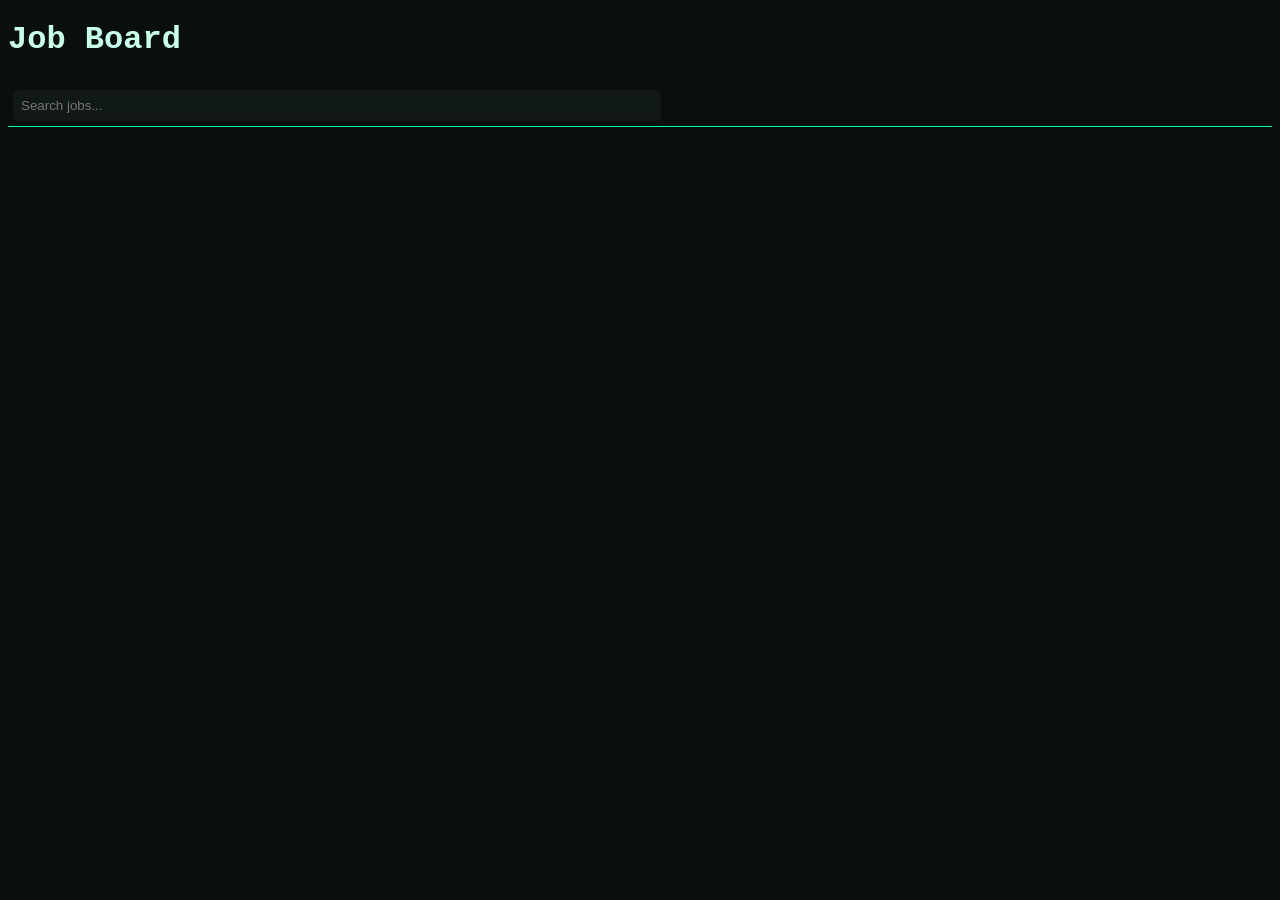
<file: Index.html>
<!DOCTYPE html>
<html lang="en">
<head>
  <meta charset="UTF-8">
  <title>Job Board</title>
  <link rel="stylesheet" href="style.css">
</head>
<body>

  <header>
    <h1>Job Board</h1>
    <input type="text" id="searchInput" placeholder="Search jobs...">
  </header>

  <main>
    <div id="job-list"></div>
  </main>

  <script src="script.js"></script>
</body>
</html>
</file>
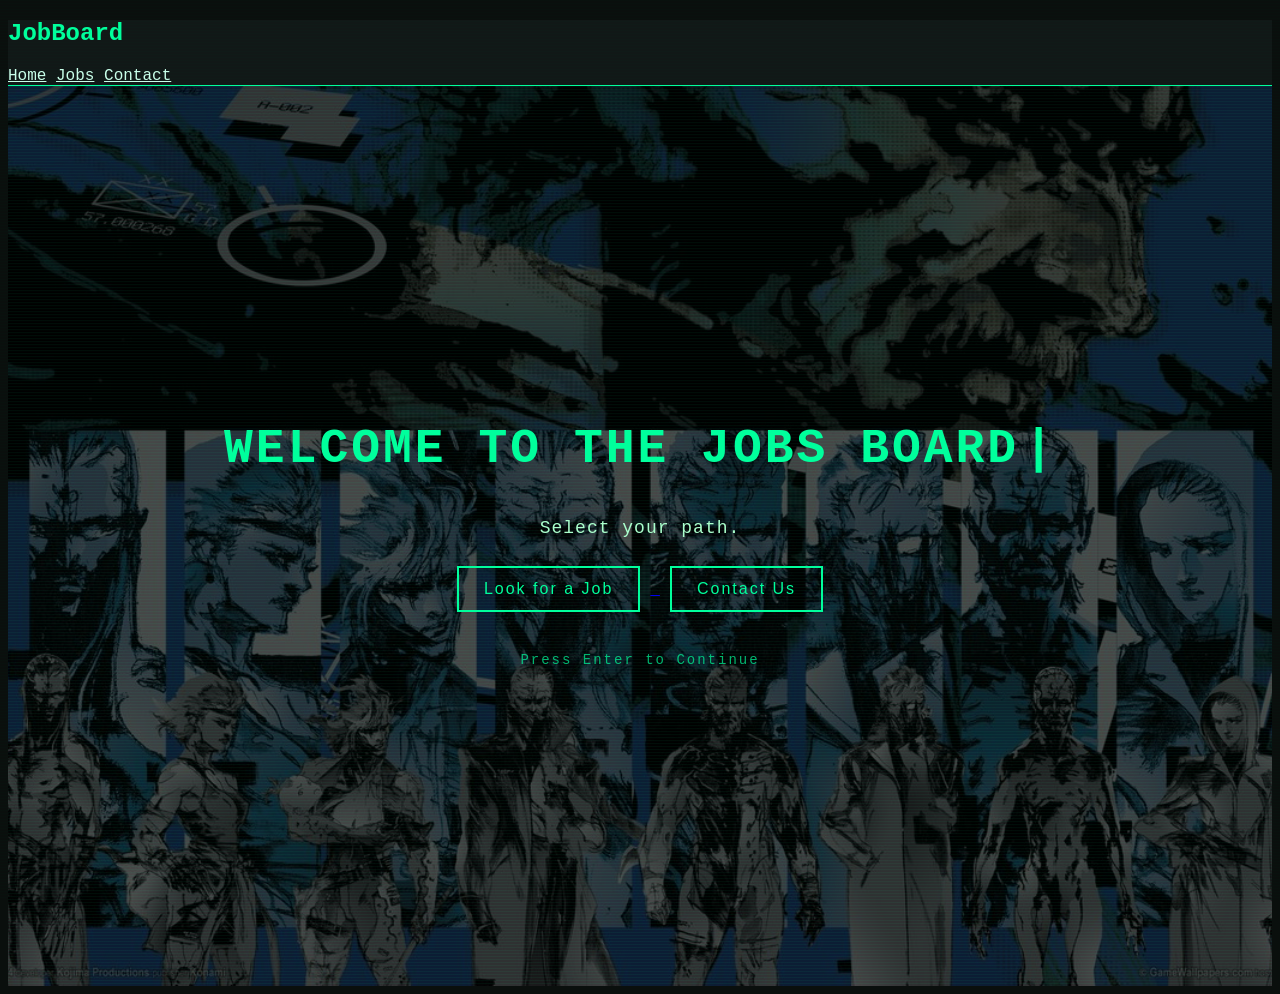
<file: index.html>
<!DOCTYPE html>
<html lang="en">
<head>
  <meta charset="UTF-8">
  <title>Job Board - Home</title>
  <link rel="stylesheet" href="style.css">
</head>
<body>
<nav class="navbar">
    <h2>JobBoard</h2>
    <div>
      <a href="index.html">Home</a>
      <a href="jobs.html">Jobs</a>
      <a href="contact.html">Contact</a>
    </div>
  </nav>

  <div class="landing">
    <h1 id="title"></h1>
    <p class="subtitle">Select your path.</p>

    <div class="landing-buttons">
      <a href="jobs.html">
        <button>Look for a Job</button>
      </a>

      <a href="contact.html">
        <button>Contact Us</button>
      </a>
    </div>
<p id="enterText">Press Enter to Continue</p>
  </div>

<script id="h0d9zq">
const text = "WELCOME TO THE JOBS BOARD";
let i = 0;

function typeEffect() {
  if (i < text.length) {
    document.getElementById("title").textContent += text.charAt(i);
    i++;
    setTimeout(typeEffect, 50);
  }
}

typeEffect();
document.addEventListener("keydown", function (e) {
  if (e.key === "Enter") {
    window.location.href = "jobs.html";
  }
});
let ready = false;

function typeEffect() {
  if (i < text.length) {
    document.getElementById("title").textContent += text.charAt(i);
    i++;
    setTimeout(typeEffect, 50);
  } else {
    ready = true; // 👈 typing finished
  }
}

document.addEventListener("keydown", function (e) {
  if (e.key === "Enter" && ready) {
    window.location.href = "jobs.html";
  }
});
</script>

</body>
</html>
</file>
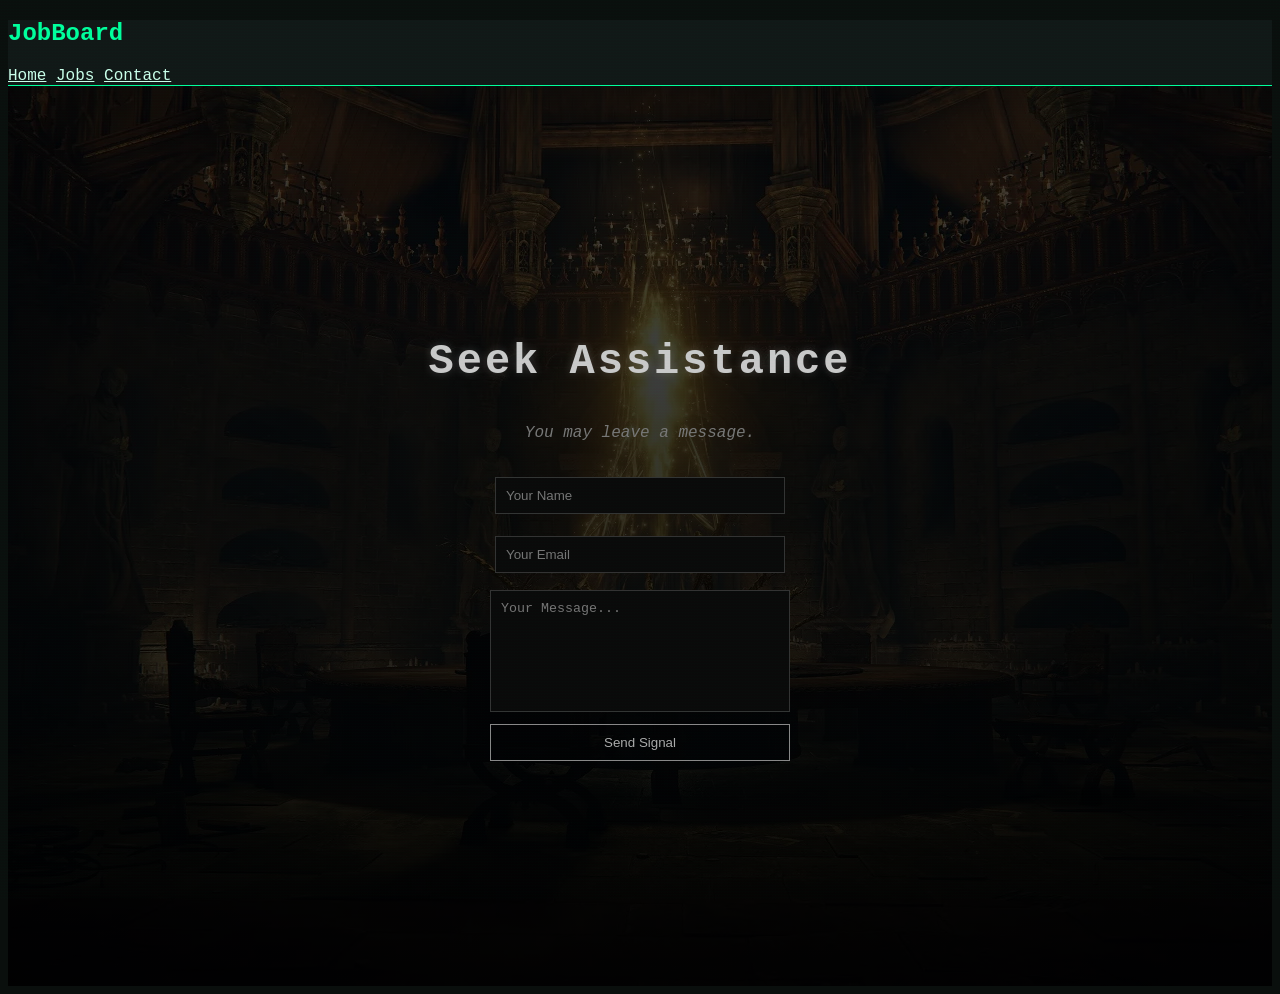
<file: contact.html>
<!DOCTYPE html>
<html lang="en">
<head>
  <meta charset="UTF-8">
  <title>Contact</title>
  <link rel="stylesheet" href="style.css">
</head>
<body>
  <nav class="navbar">
    <h2>JobBoard</h2>
    <div>
      <a href="index.html">Home</a>
      <a href="jobs.html">Jobs</a>
      <a href="contact.html">Contact</a>
    </div>
  </nav>

  <div class="ds-container">
    <h1 class="ds-title">Seek Assistance</h1>

    <p class="ds-subtitle">
      You may leave a message.
    </p>

    <form class="ds-form">
      <input type="text" placeholder="Your Name" required>
      <input type="email" placeholder="Your Email" required>
      <textarea placeholder="Your Message..." required></textarea>

      <button type="submit">Send Signal</button>
    </form>

    <p id="ds-response" class="ds-response hidden">
      Your message has been heard...
    </p>
  </div>

  <script src="contact.js"></script>
</body>
</html>
</file>
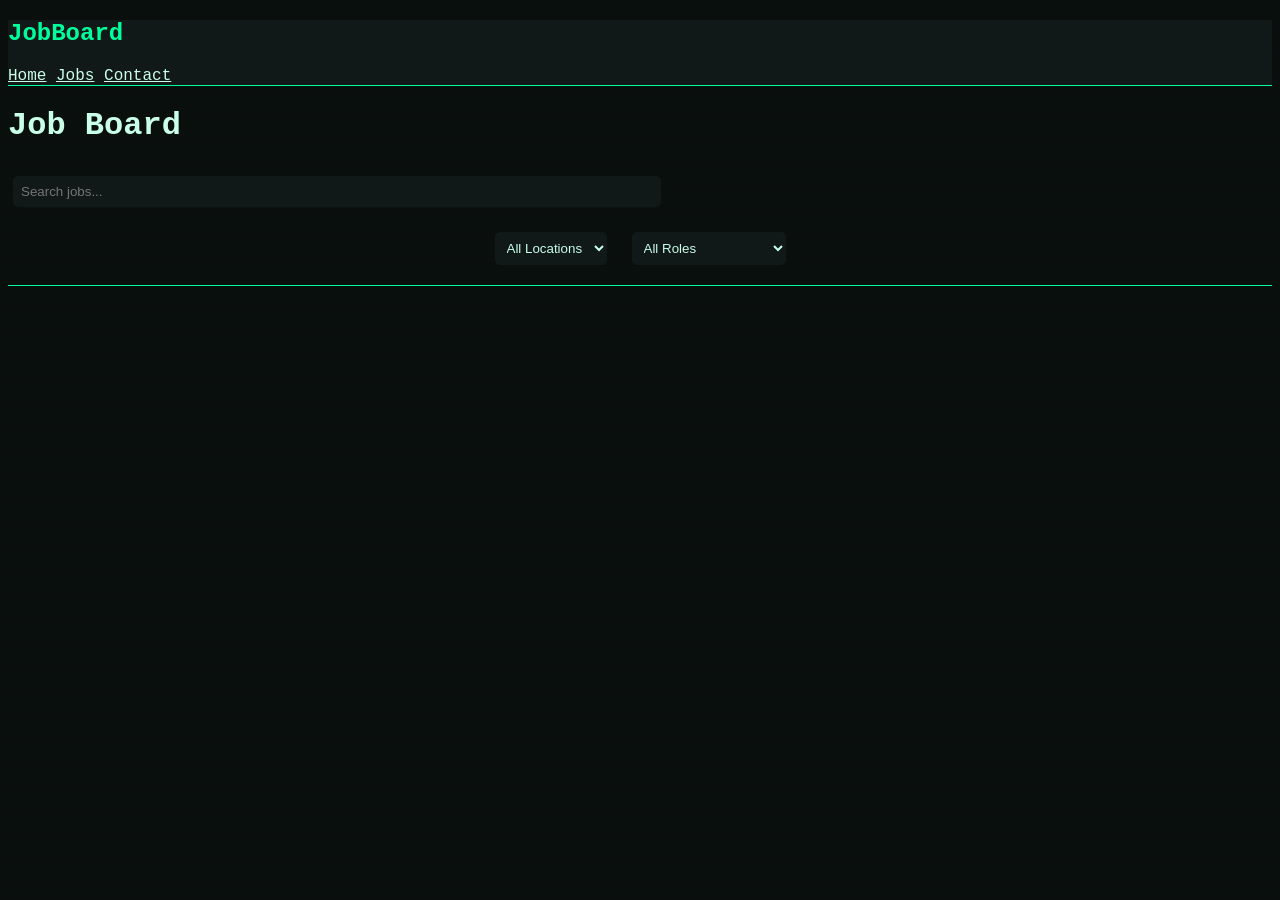
<file: jobs.html>
<!DOCTYPE html>
<html lang="en">
<head>
  <meta charset="UTF-8">
  <title>Job Board</title>
  <link rel="stylesheet" href="style.css">
</head>
<body>

  <nav class="navbar">
    <h2>JobBoard</h2>
    <div>
      <a href="index.html">Home</a>
      <a href="jobs.html">Jobs</a>
      <a href="contact.html">Contact</a>
    </div>
  </nav>

<header>
  <h1>Job Board</h1>
  <input type="text" id="searchInput" placeholder="Search jobs...">
  <div class="filters">
    <select id="locationFilter">
      <option value="">All Locations</option>
      <option value="Remote">Remote</option>
      <option value="Bangalore">Bangalore</option>
      <option value="Hyderabad">Hyderabad</option>
    </select>

    <select id="typeFilter">
      <option value="">All Roles</option>
      <option value="Frontend Developer">Frontend Developer</option>
      <option value="Backend Developer">Backend Developer</option>
      <option value="UI Designer">UI Designer</option>
      <option value="Software Engineer">Software Engineer</option>
    </select>
  </div>
</header>

  <main>
    <div class="jobs-container">
  <div id="job-list"></div>
</div>
  </main>

  <script src="script.js?v=2"></script>
<div id="toast" class="toast">Job saved!</div>
<div id="job-modal" class="modal hidden">
  <div class="modal-content">
    <span id="close-modal">&times;</span>

    <h2 id="modal-title"></h2>
    <p id="modal-company"></p>
    <p id="modal-location"></p>
    <p id="modal-salary"></p>
    <p id="modal-type"></p>

    <button class="apply-btn">Apply Now</button>
  </div>
</div>
</body>
</html>
</file>
<file: style.css>
body {
  background: #0a0f0d;
  color: #caffea;
  font-family: "Courier New", monospace;

  animation: fadeIn 0.5s ease-in;  
}
header {
  background: #0a0f0d;
  border-bottom: 1px solid #00ff9c;
}
header h1 {
  animation: glitch 6s infinite;
}
#searchInput {
  margin-top: 10px;
  padding: 8px;
  width: 50%;
  border-radius: 5px;
  border: none;
}

#job-list {
  display: grid;
  grid-template-columns: repeat(auto-fit, minmax(250px, 1fr));
  gap: 20px;
  padding: 20px;
}

.job-card {
  background: #111817;
  border: 1px solid #00ff9c;

  padding: 20px;
  border-radius: 5px;

  display: flex;
  flex-direction: column;
  justify-content: space-between;

  min-height: 180px;
position: relative;
overflow: hidden;
transition: all 0.3s ease;
}
.job-card:hover {
  box-shadow: 0 0 12px #00ff9c;
  transform: translateY(-3px) scale(1.01);
}

.job-card::before {
  content: "";
  position: absolute;
  inset: 0;
  border: 1px solid transparent;
  pointer-events: none;
}

.job-card:hover::before {
  border-color: #00ff9c;
  animation: pulseBorder 1.2s infinite;
}

@keyframes pulseBorder {
  0% { opacity: 0.3; }
  50% { opacity: 1; }
  100% { opacity: 0.3; }
}
.job-card button {
  margin-right: 8px;
}

.job-card div:last-child {
  margin-top: 10px;
}

.job-title {
  color: #00ff9c;
  font-size: 18px;
}

.job-company {
  color: #aaffcc;
}

.job-location {
  font-size: 13px;
  opacity: 0.7;
}

.apply-btn, .save-btn {
  background: transparent;
  border: 1px solid #00ff9c;
  color: #00ff9c;

  padding: 6px 12px;
  margin-top: 10px;

  cursor: pointer;
  transition: all 0.2s ease;
}
.apply-btn:hover, .save-btn:hover {
  background: #00ff9c;
  color: black;
  box-shadow: 0 0 10px #00ff9c;
}
.filters {
  display: flex;
  justify-content: center;
  gap: 15px;
  margin: 15px;
}

.filters select {
  padding: 8px;
  border-radius: 5px;
  border: none;
}
.job-salary {
  color: #16a34a;
  font-weight: bold;
  margin-top: 5px;
}

.job-type {
  font-size: 12px;
  color: #555;
}
.toast {
  position: fixed;
  bottom: 20px;
  right: 20px;
  background: #16a34a;
  color: white;
  padding: 10px 15px;
  border-radius: 5px;
  opacity: 0;
  transition: opacity 0.3s;
}

.toast.show {
  opacity: 1;
} 
.landing {
  height: 100vh;

  background: url("images/mgs.jpg") no-repeat center center/cover;

  display: flex;
  flex-direction: column;
  justify-content: center;
  align-items: center;

  color: #00ff9c;
  text-align: center;
  position: relative;
}

.landing-buttons button {
  margin: 10px;
  padding: 12px 25px;

  background: transparent;
  border: 2px solid #00ff9c;
  color: #00ff9c;

  font-size: 16px;
  letter-spacing: 2px;

  cursor: pointer;
  transition: all 0.25s ease;
}

.landing-buttons button:hover {
  background: #00ff9c;
  color: black;

  box-shadow: 
    0 0 5px #00ff9c,
    0 0 10px #00ff9c,
    0 0 20px #00ff9c;
}
.landing-buttons button:active {
  transform: scale(0.95);
}
.navbar {
  background: #111817;
  border-bottom: 1px solid #00ff9c;
}

.navbar h2 {
  color: #00ff9c;
}

.navbar a {
  color: #caffea;
}

.navbar a:hover {
  color: #00ff9c;
}
.landing::before {
  content: "";
  position: absolute;
  top: 0;
  left: 0;
  width: 100%;
  height: 100%;

  background: rgba(0, 0, 0, 0.7);
}

.landing * {
  position: relative;
  z-index: 1;
}
.landing h1 {
  font-size: 48px;
  letter-spacing: 3px;
  text-transform: uppercase;
}

.landing p {
  font-size: 18px;
  margin-top: 10px;
  color: #aaffcc;
}
.landing::after {
  content: "";
  position: absolute;
  width: 100%;
  height: 100%;

  background: repeating-linear-gradient(
    to bottom,
    rgba(0,255,150,0.05),
    rgba(0,255,150,0.05) 1px,
    transparent 1px,
    transparent 3px
  );
}
#title::after {
  content: "|";
  margin-left: 5px;
  animation: blink 1s infinite;
}
@keyframes blink {
  0% { opacity: 1; }
  50% { opacity: 0; }
  100% { opacity: 1; }
}
.subtitle {
  font-size: 16px;
  color: #aaffcc;
  margin-top: 10px;
  letter-spacing: 1px;
}
#enterText {
  margin-top: 30px;
  font-size: 14px;
  color: #00ff9c;
  letter-spacing: 2px;
  opacity: 0.7;
  animation: blink 1.5s infinite;
}
#enterText:hover {
  text-shadow: 0 0 10px #00ff9c;
}
input, select {
  background: #111817;
  border: 1px solid #00ff9c;
  color: #caffea;

  padding: 8px;
  margin: 5px;
}
.jobs-container {
  padding: 30px;
}

#job-list {
  display: grid;
  grid-template-columns: repeat(auto-fit, minmax(250px, 1fr));
  gap: 25px;
}
.modal {
  position: fixed;
  top: 0;
  left: 0;
  width: 100%;
  height: 100%;

  background: rgba(0, 0, 0, 0.9);

  display: flex;
  justify-content: center;
  align-items: center;
}

.hidden {
  display: none;
}

.modal-content {
  position: relative;  /* IMPORTANT */

  background: #0a0f0d;
  border: 1px solid #00ff9c;

  padding: 30px;
  width: 400px;

  color: #00ff9c;
box-shadow: 0 0 20px rgba(0,255,150,0.2);
animation: modalIn 0.25s ease;
}

@keyframes modalIn {
  from {
    opacity: 0;
    transform: scale(0.95) translateY(10px);
  }
  to {
    opacity: 1;
    transform: scale(1) translateY(0);
  }
}
}
#close-modal {
  position: absolute;
  top: 15px;
  right: 20px;

  cursor: pointer;
  font-size: 22px;

  color: #00ff9c;
}
body::after {
  content: "";
  position: fixed;
  inset: 0;
  pointer-events: none;

  background: repeating-linear-gradient(
    to bottom,
    rgba(0,255,150,0.04),
    rgba(0,255,150,0.04) 1px,
    transparent 1px,
    transparent 3px
  );

  opacity: 0.3;
}
@keyframes glitch {
  0% { opacity: 1; }
  92% { opacity: 1; }
  93% { opacity: 0.4; }
  94% { opacity: 1; }
  96% { opacity: 0.6; }
  97% { opacity: 1; }
  100% { opacity: 1; }
}
.apply-btn:active, .save-btn:active {
  transform: scale(0.92);
  box-shadow: 0 0 15px #00ff9c;
}
@keyframes fadeIn {
  from { opacity: 0; }
  to { opacity: 1; }
}
/* DARK SOULS THEME */

.ds-container {
  height: 100vh;

  display: flex;
  flex-direction: column;
  justify-content: center;
  align-items: center;

  text-align: center;

  background: 
    linear-gradient(rgba(0,0,0,0.7), rgba(0,0,0,0.9)),
    url("images/ds.jpg.webp") no-repeat center center/cover;

  color: #c9c9c9;
}

.ds-title {
  font-size: 42px;
  color: #c9c9c9;
  letter-spacing: 3px;
  text-shadow: 0 0 10px rgba(255,255,255,0.2);
}

.ds-subtitle {
  margin: 10px 0 30px;
  color: #777;
  font-style: italic;
}

.ds-form {
  display: flex;
  flex-direction: column;
  gap: 12px;
  width: 300px;
}

.ds-form input,
.ds-form textarea {
  background: #0a0a0a;
  border: 1px solid #333;
  color: #ccc;
  padding: 10px;
}

.ds-form textarea {
  height: 100px;
  resize: none;
}

.ds-form button {
  background: transparent;
  border: 1px solid #888;
  color: #aaa;
  padding: 10px;
  cursor: pointer;
  transition: 0.3s;
}

.ds-form button:hover {
  background: #222;
  color: #fff;
  box-shadow: 0 0 10px rgba(255,255,255,0.2);
}

.ds-response {
  margin-top: 20px;
  color: #999;
  font-style: italic;
}

.hidden {
  display: none;
}
.ds-container::after {
  content: "";
  position: absolute;
  inset: 0;
  pointer-events: none;

  background: radial-gradient(rgba(255,255,255,0.05) 1px, transparent 1px);
  background-size: 3px 3px;
  opacity: 0.1;
}
</file>
